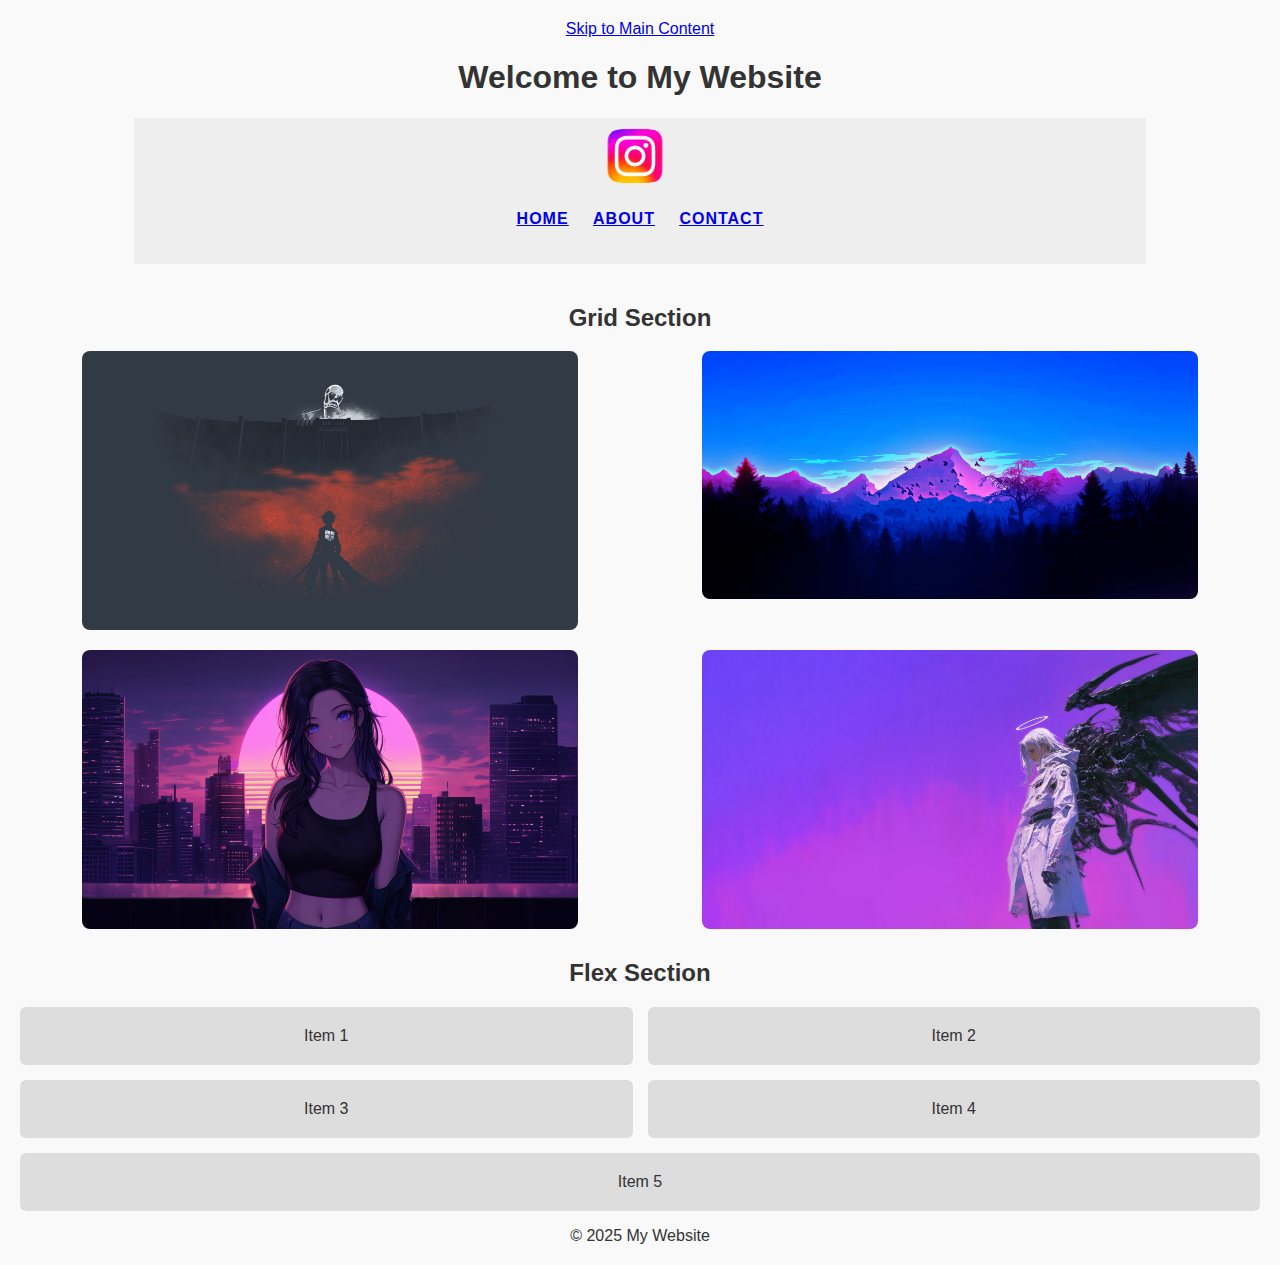
<file: index.html>
<!DOCTYPE html>
<html lang="en">
<head>
  <meta charset="UTF-8">
  <meta name="viewport" content="width=device-width, initial-scale=1.0">
  <title>Homework 2 Website</title>
  <link rel="stylesheet" href="style.css">
</head>
<body>

  <!-- Skip link for accessibility -->
  <a href="#main-content">Skip to Main Content</a>

  <header>
    <h1>Welcome to My Website</h1>
  </header>

  <nav>
    <!-- Example nav image/logo -->
    <img src="logo.png" alt="Site Logo">
    <ul>
      <li class="main-content"><a href="index.html">Home</a></li>
      <li><a href="about.html">About</a></li>
      <li><a href="contact.html">Contact</a></li>
    </ul>
  </nav>

  <main>
    <h2>Grid Section</h2>
    <div class="grid">
      <img src="park1.jpg" alt="Park 1">
      <img src="park2.jpg" alt="Park 2">
      <img src="park3.jpg" alt="Park 3">
      <img src="park4.jpg" alt="Park 4">
    </div>

    <h2>Flex Section</h2>
    <div class="flex">
      <div class="card">Item 1</div>
      <div class="card">Item 2</div>
      <div class="card">Item 3</div>
      <div class="card">Item 4</div>
      <div class="card">Item 5</div>
    </div>
  </main>


  <footer>
    <p>&copy; 2025 My Website</p>
  </footer>
</body>
</html>
</file>
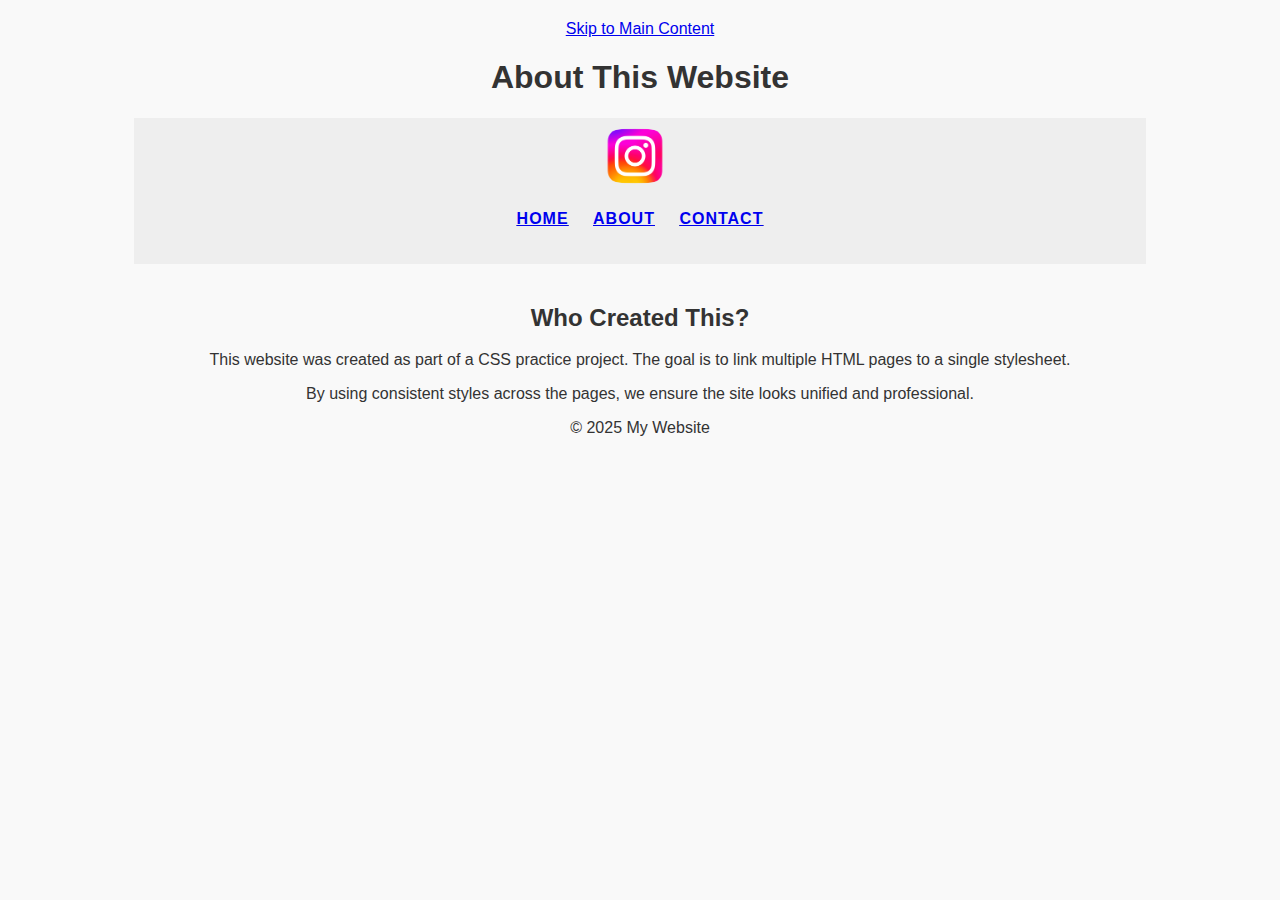
<file: about.html>
<!DOCTYPE html>
<html lang="en">
<head>
  <meta charset="UTF-8">
  <meta name="viewport" content="width=device-width, initial-scale=1.0">
  <title>My Styled Website - About</title>
  <link rel="stylesheet" href="style.css">
</head>
<body>
  <a href = "#main-content">Skip to Main Content</a>

  <header>
    <h1>About This Website</h1>
  </header>

  <nav>
    <img src="logo.png" alt="Site Logo">
    <ul>
      <li><a href="index.html">Home</a></li>
      <li class="current"><a href="about.html">About</a></li>
      <li><a href="contact.html">Contact</a></li>
    </ul>
  </nav>

  <main>
    <h2>Who Created This?</h2>
    <p>
      This website was created as part of a CSS practice project. 
      The goal is to link multiple HTML pages to a single stylesheet.
    </p>
    <p>
      By using consistent styles across the pages, we ensure the site 
      looks unified and professional.
    </p>
  </main>

  <footer>
    <p>&copy; 2025 My Website</p>
  </footer>

</body>
</html>
</file>
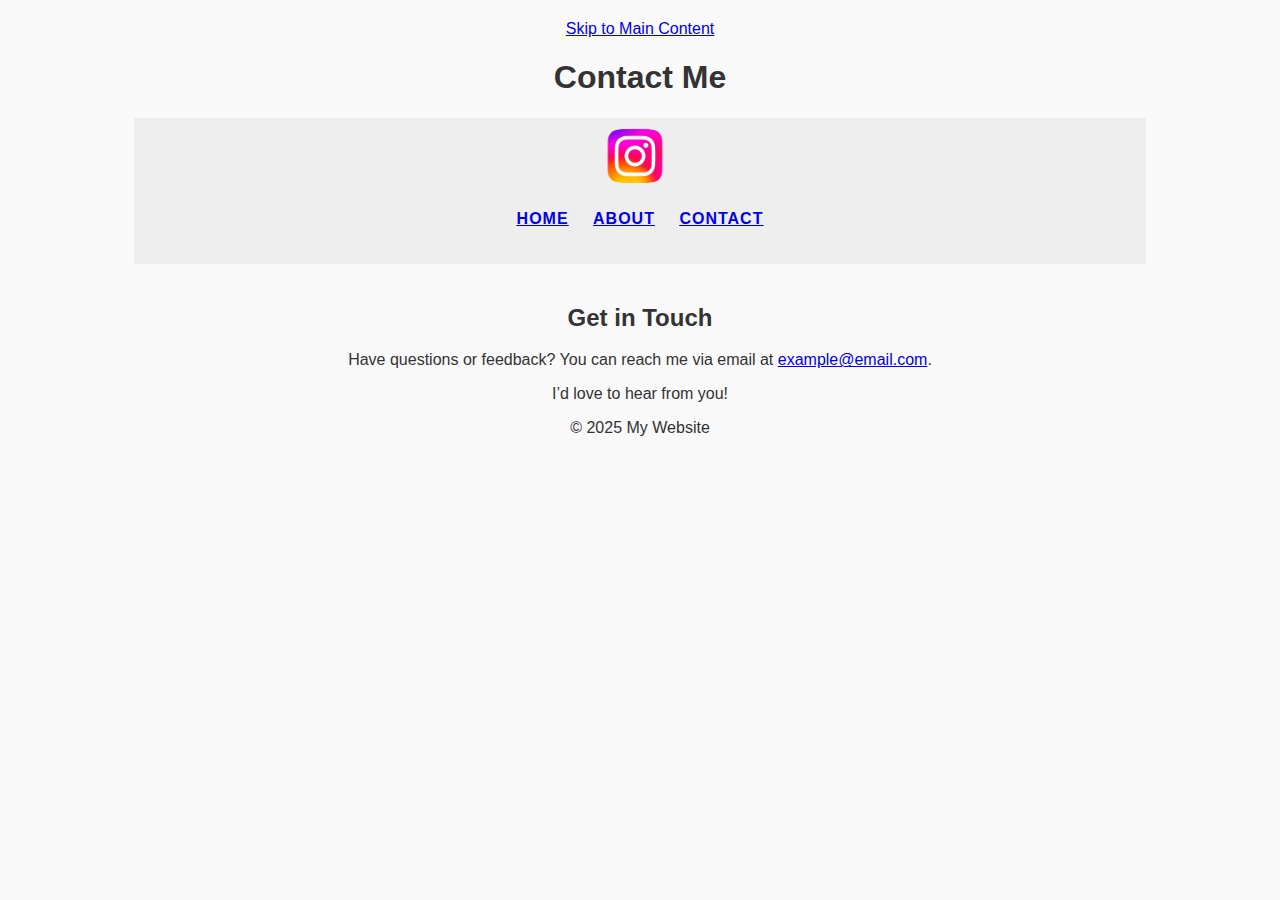
<file: contact.html>
<!DOCTYPE html>
<html lang="en">
<head>
  <meta charset="UTF-8">
  <meta name="viewport" content="width=device-width, initial-scale=1.0">
  <title>My Styled Website - Contact</title>
  <link rel="stylesheet" href="style.css">
</head>
<body>
  <a href = "#main-content">Skip to Main Content</a>

  <header>
    <h1>Contact Me</h1>
  </header>

  <nav>
    <img src="logo.png" alt="Site Logo">
    <ul>
      <li><a href="index.html">Home</a></li>
      <li><a href="about.html">About</a></li>
      <li class="current"><a href="contact.html">Contact</a></li>
    </ul>
  </nav>

  <main>
    <h2>Get in Touch</h2>
    <p>
      Have questions or feedback? You can reach me via email at 
      <a href="mailto:example@email.com">example@email.com</a>.
    </p>
    <p>
      I’d love to hear from you!
    </p>
  </main>

  <footer>
    <p>&copy; 2025 My Website</p>
  </footer>

</body>
</html>
</file>
<file: style.css>
/* General body styling */
body {
  font-family: Arial, sans-serif;
  margin: 20px;
  background-color: #f9f9f9;
  color: #333;
  text-align: center;
}

ul {
  padding: 0;
}

li {
  list-style-type: none;
  display: inline-block;
  text-decoration: underline;
  color: inherit;
  font-weight: bold;
  text-align: center;
  text-transform: uppercase;
  letter-spacing: 1px;
  margin: 5px;
  padding: 5px;
} 

/* Style nav */
nav {
  display: inline-block;
  width: 80%;
  margin-bottom: 20px;
  background-color: #eee;
  padding: 10px;
}

/* Style only nav images */
nav img {
  width: 10%;
  vertical-align: text-top;
  border-radius: 50%;
  margin-right: 10px;
}

/* Grid section */
.grid {
  display: grid;
  grid-template-columns: 40% 40%;
  justify-content: space-around; /* tweak as needed */
  align-items: start;
  row-gap: 20px;
  margin-bottom: 30px;
}

.grid img {
  width: 100%; /* only affects grid images */
  border-radius: 8px;
}

/* Flex section */
.flex {
  display: flex;
  flex-wrap: wrap; 
  justify-content: space-between;
  gap: 15px; /* optional, keeps spacing consistent */
}

.card {
  flex: 1 1 30%;
  background: #ddd;
  padding: 20px;
  text-align: center;
  border-radius: 6px;
}
</file>
